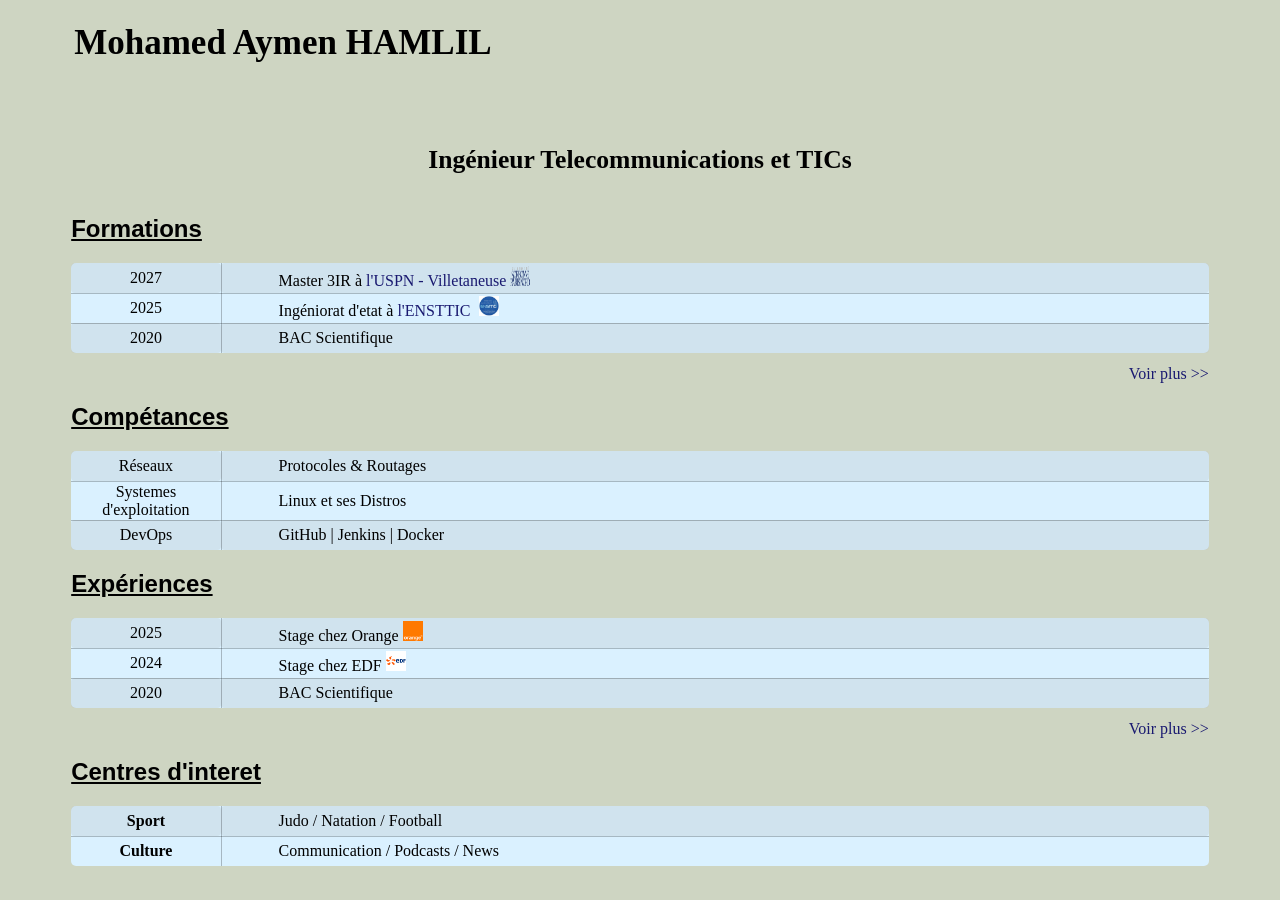
<file: tp1/index.html>
<!DOCTYPE html>
<html>
<head>
	<meta charset="utf-8">
	<meta name="viewport" content="width=device-width, initial-scale=1">
	<link rel="stylesheet" href="cv.css" />
	<title>CV</title>
</head>
<body>
	<h1></h1>
	<table>
		<tr>
			<td>Mohamed Aymen HAMLIL</td>
		</tr>
		<tr>
			<td>Célibataire</td>
			<td><b>.</b></td>
			<td>93 Villetaneuse</td>
			<td><b>.</b></td>
			<td>Permis B</td>
			<td><b>.</b></td>
			<td>mohamedaymen.hamlil@edu.univ-paris13.fr</td>
		</tr>
	</table>
	<h1 id="profile" align="center">Ingénieur Telecommunications et TICs</h1>
	<h1>Formations</h1>
	<table>
		<tr>
			<td>2027</td>
			<td>Master 3IR à <a href="">l'USPN - Villetaneuse<img src="uspn-logo.png" width="50"></a></td>
		</tr>
		<tr>
			<td>2025</td>
			<td>Ingéniorat d'etat à <a href="https://www.ensttic.dz/">l'ENSTTIC <img src="ensttic-logo.jpg"></a></td>
		</tr>
		<tr>
			<td>2020</td>
			<td>BAC Scientifique</td>
		</tr>
	</table>
	<p><a href=".\formations.html">Voir plus >></a></p>
	<h1>Compétances</h1>
	<table>
		<tr>
			<td>Réseaux</td>
			<td>Protocoles & Routages</td>
		</tr>
		<tr>
			<td>Systemes d'exploitation</td>
			<td>Linux et ses Distros</td>
		</tr>
		<tr>
			<td>DevOps</td>
			<td>GitHub | Jenkins | Docker</td>
		</tr>
	</table>
	<h1>Expériences</h1>
	<table>
		<tr>
			<td>2025</td>
			<td>Stage chez Orange<a href=""><img src="orange-logo.png" alt="Orange"></a></td>
		</tr>
		<tr>
			<td>2024</td>
			<td>Stage chez EDF<a href=""><img src="edf-logo.png" alt="edf"></a></td>
		</tr>
		<tr>
			<td>2020</td>
			<td>BAC Scientifique</td>
		</tr>
	</table>
	<p><a href=".\experiences.html">Voir plus >></a></p>

	<h1>Centres d'interet</h1>
	<table>
		<tr>
			<th>Sport</th>
			<td>Judo / Natation / Football</td>
		</tr>
		<tr>
			<th>Culture</th>
			<td>Communication / Podcasts / News</td>
		</tr>
	</table>
</body>
</html>
</file>
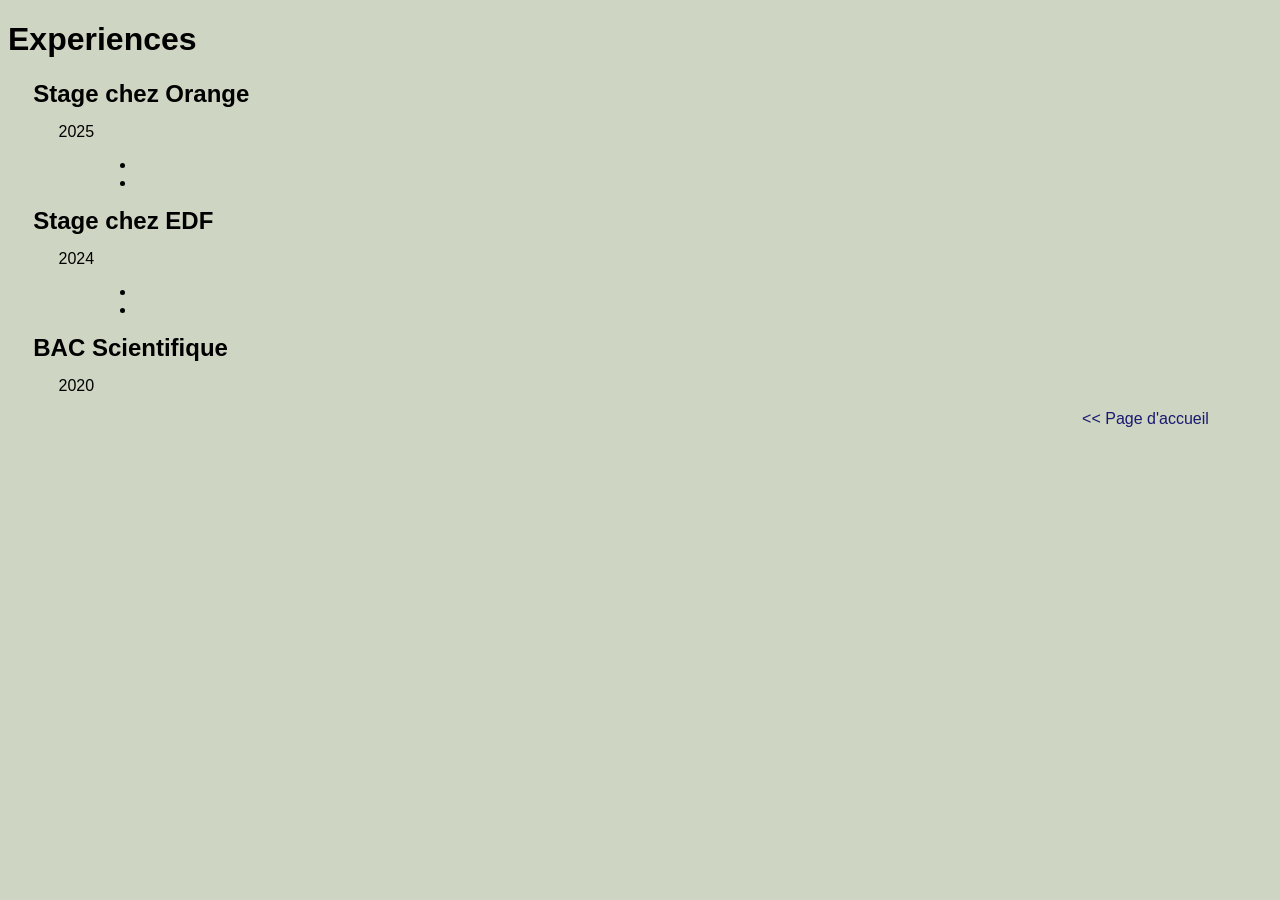
<file: tp1/experiences.html>
<!DOCTYPE html>
<html>
<head>
	<meta charset="utf-8">
	<meta name="viewport" content="width=device-width, initial-scale=1">
	<title>Experiences</title>
	<link rel="stylesheet" href="style.css" />

</head>
<body>
	<h1>Experiences</h1>
	<div>
		<h2>Stage chez Orange</h2>
		<p>2025</p>
		<ul>
			<li></li>
			<li></li>
		</ul>
	</div>
	<div>
		<h2>Stage chez EDF</h2>
		<p>2024</p>
		<ul>
			<li></li>
			<li></li>
		</ul>
	</div>	
	<div>
		<h2>BAC Scientifique</h2>
		<p>2020</p>
		<ul></ul>
	</div>	
	<p><a href=".\index.html"><< Page d'accueil</a></p>

</body>
</html>
</file>
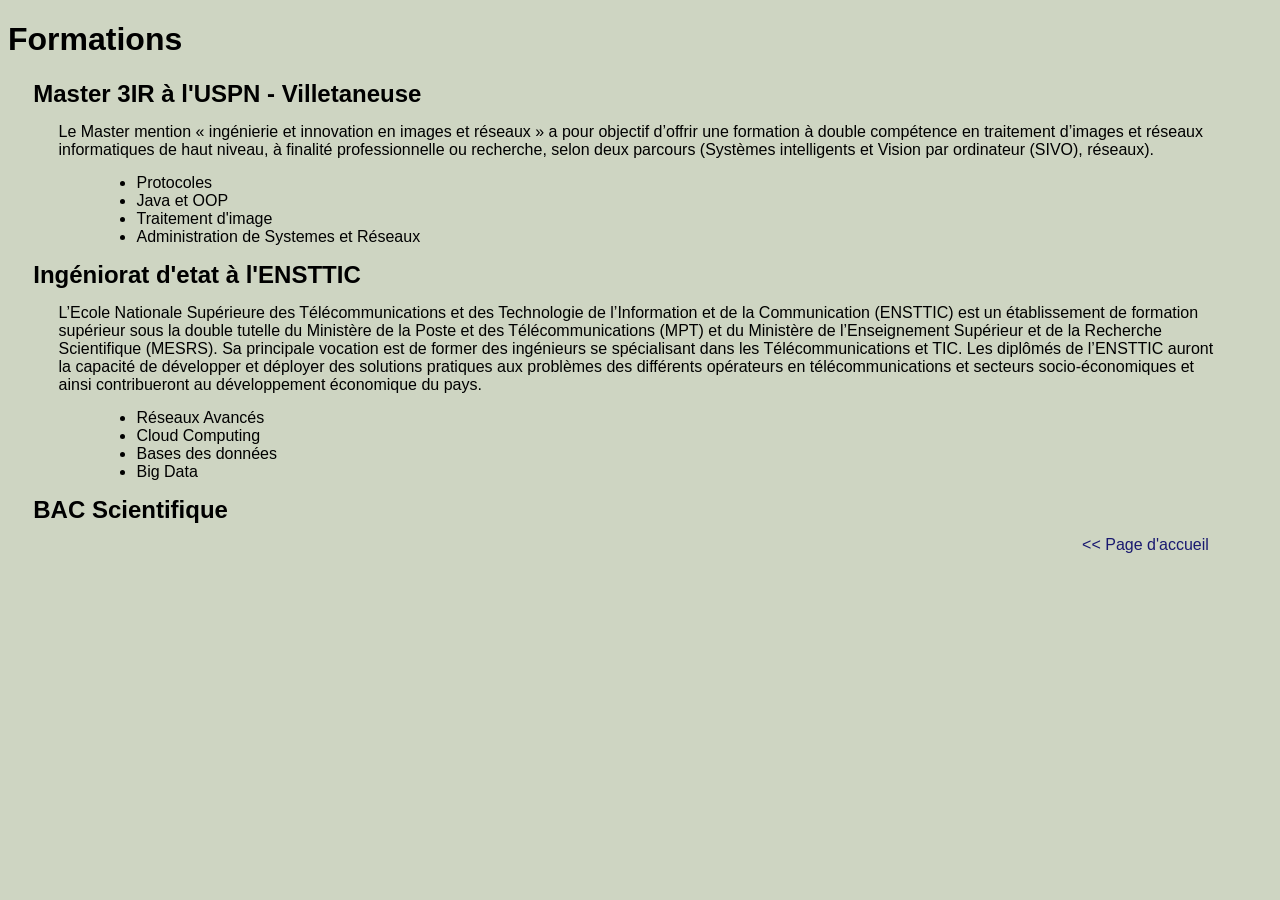
<file: tp1/formations.html>
<!DOCTYPE html>
<html>
<head>
	<meta charset="utf-8">
	<meta name="viewport" content="width=device-width, initial-scale=1">
	<title>Formations</title>
	<link rel="stylesheet" href="style.css" />

</head>
<body>
	<h1>Formations</h1>
	<div>
		<h2>Master 3IR à l'USPN - Villetaneuse</h2>
		<p>Le Master mention « ingénierie et innovation en images et réseaux » a pour objectif d’offrir une formation à double compétence en traitement d’images et réseaux informatiques de haut niveau, à finalité professionnelle ou recherche, selon deux parcours (Systèmes intelligents et Vision par ordinateur (SIVO), réseaux).</p>
		<ul>
			<li>Protocoles</li>
			<li>Java et OOP</li>
			<li>Traitement d'image</li>
			<li>Administration de Systemes et Réseaux</li>
		</ul>
	</div>
	<div>
		<h2>Ingéniorat d'etat à l'ENSTTIC </h2>
		<p>L’Ecole Nationale Supérieure des Télécommunications et des Technologie de l’Information et de la Communication (ENSTTIC) est un établissement de formation supérieur sous la double tutelle du Ministère de la Poste et des Télécommunications (MPT) et du Ministère de l’Enseignement Supérieur et de la Recherche Scientifique (MESRS). Sa principale vocation est de former des ingénieurs se spécialisant dans les Télécommunications et TIC.
		Les diplômés de l’ENSTTIC auront la capacité de développer et déployer des solutions pratiques aux problèmes des différents opérateurs en télécommunications et secteurs socio-économiques et ainsi contribueront au développement économique du pays.</p>
		<ul>
			<li>Réseaux Avancés</li>
			<li>Cloud Computing</li>
			<li>Bases des données</li>
			<li>Big Data</li>
		</ul>
	</div>
	<div>
		<h2>BAC Scientifique</h2>
		<p></p>
	</div>
	<p><a href=".\index.html"><< Page d'accueil</a></p>
</body>
</html>
</file>
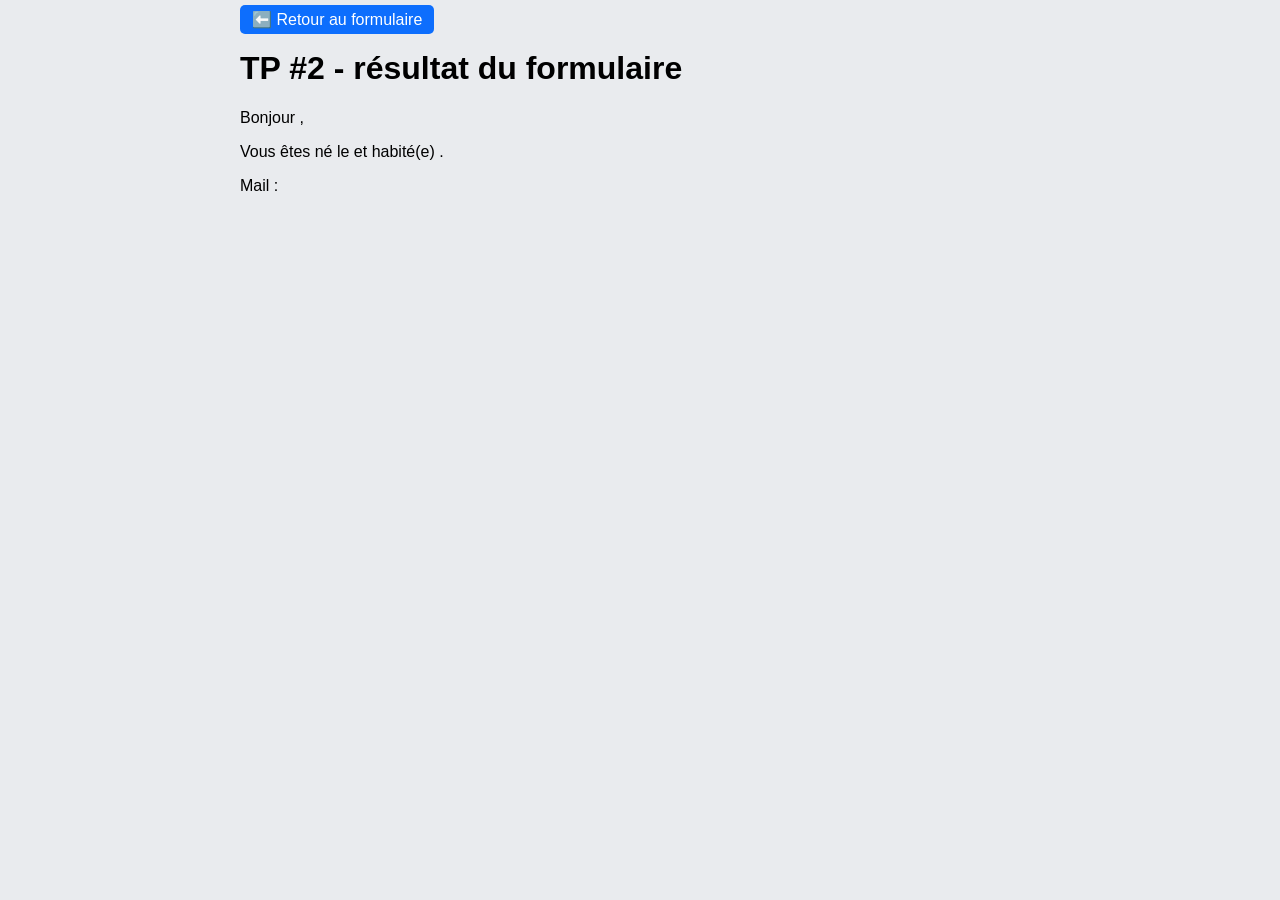
<file: tp2/action.html>
<!DOCTYPE html>
<html>
<head>
	<meta charset="utf-8">
	<meta name="viewport" content="width=device-width, initial-scale=1">
	<link rel="stylesheet" href="style.css" />
	<script type="text/javascript" src="action.js"></script>
	<title>Actions</title>
</head>
<body>
  <a href="index.html" class="btn-primary">⬅️ Retour au formulaire</a>

  <h1>TP #2 - résultat du formulaire</h1>
  <div>
    <p>Bonjour <span id="name"></span> <span id="firstname"></span>,</p>
    <p>
      Vous êtes né le <span id="birthday"></span>
      et habité(e)
      <a href="" id="address" target="_blank"></a>.
    </p>
    <p>
      Mail :
      <a href="" id="email"></a>
    </p>
  </div>
</body>
</html>
</file>
<file: tp1/cv.css>
*{
	box-sizing: border-box;
}
body{
	background-color: #ced5c2;
}

table:first-of-type {
	margin: auto auto;
	width: 90%;
	overflow: hidden;
}

table:first-of-type tbody,
table:first-of-type tr{
	/*width: 100%;*/
	overflow: hidden;

}

table:first-of-type tr:last-child{
	/*background-color: skyblue;*/
	animation-name: defile;
	animation-duration: 7s;
	animation-direction: alternate;
	animation-fill-mode: both;
	animation-iteration-count: infinite;
	animation-delay: 0s;
	animation-timing-function: linear;
	/*width: calc(2*100%);*/
	text-align: center;
	position: relative;
}
table:first-of-type tr:last-child:hover{
	animation-play-state: paused;
}
table:first-of-type tr:last-child::after{
	content: "";
	position: absolute;
	top: 0;
	left: 0;
	background-color: skyblue;
	width: 100%;
}



@keyframes defile{
	from{
		transform: translateX(0%);
	}
	to{
		transform: translateX(100%);
	}
}

table:first-of-type tr:first-child td{
	width: 50%;
	font-family: Tahoma, serif;
	font-size: 35px;
	font-weight: bold;
}

table:first-of-type tr:last-child td{
	display: inline-table;
	font-family: Helvetica, sans-serif;
	font-size: 20px;
	text-align: center;
	padding: 5px;
}

table:first-of-type tr:last-child td:nth-child(odd){
	width: auto;
}

table:first-of-type tr:last-child td:nth-child(even){
	/*border: black 1px solid;*/
	width: 6%;
}

#profile{
	font-size: 1.6em;
	margin: 40px auto;
	font-family: Tahoma, serif;
}

h1:not(#profile){
	font-size: 1.5em;
	text-decoration: underline;
	margin: 20px auto 20px 5%;
	transition-duration: 1s;
	transition-property: font-size;
	transition-delay: 0s;
}


table:not(:first-of-type){
	width: 90%;
	margin: 12px auto;
	background-color: #daf1ff;
	border-radius: 5px;
	border-collapse: collapse;
}

table:not(:first-of-type) tr{
	height: 30px;
}

tr:hover{
	animation-name: zoom-in;
	animation-duration: 1s;
	animation-direction: normal;
	animation-fill-mode: forwards;
}

a{
	text-decoration: none;
	color: midnightblue;
}

table:not(:first-of-type) td:first-child, 
table:not(:first-of-type) th{
	text-align: center;
	width: 150px;
}

table:not(:first-of-type) td:nth-child(2){
	padding-left: 5%;
}

table:not(:first-of-type) td, 
table:not(:first-of-type) th{
	border-top: solid 1px #0000003d;
	border-bottom: solid 1px #0000003d;
	border-radius: 4px;
}

tr:first-child td, tr:first-child th{
	border-top: none;
}
tr:last-child td, tr:last-child th{
	border-bottom: none;
}

table:not(:first-of-type) td:first-child,
table:not(:first-of-type) th{
	border-right: solid 1px #0000003d;
}
h1{
	font-family: Helvetica, sans-serif;
}

table:not(:first-of-type) tr:nth-of-type(odd){
	background-color: #9e9e9e2e;
}

h1:not(#profile):has(+ table:hover){
	font-size: 2em;
} 

img{
	height: 20px;
	width: 20px;
	margin: auto 4px;
}
/*https://t.me/s/ynsaidcontent/219*/

@keyframes zoom-in{
	50%{

		background-color: #cddc3924;
	}
	to{
		transform: scale(1.01);
		background-color: #cddc394a;
	}}

table:not(:first-of-type) + p{
	text-align: right;
	width: 90%;
	margin: 5px auto;
}
</file>
<file: tp1/style.css>
body{
	background-color: #ced5c2;
	font-family: Arial, sans-serif;
}

div{
	margin-top: 15px;
}
div h2{
	margin: 12px 2%;
}

div h2 + p{
	margin: 15px 4%;
}

div ul{
	margin: auto 7%;
}

p:last-child{
	text-align: right;
	width: 90%;
	margin: 5px auto;
}
a{
	text-decoration: unset;
	color: midnightblue;
}
p:last-child a{
/*	animation-name: hovering-on-a;
	animation-direction: reverse;
	animation-duration: 1s;
	animation-iteration-count: 1;
	animation-timing-function: linear;
	animation-fill-mode: forwards;*/
	position: relative;
	overflow: hidden;
	width: fit-content;
}

p:last-child a::after{

	position: absolute;
	content: "";
	height: 1px;
	width: 0%;
	background-color: black;
	right: 100%;
	bottom: 0px;
	transition-duration: 0.5s;
	transition-property: transform width;
	transform: translateX(0%);
}

p:last-child a:hover::after{
	transition-duration: 0.5s;
	transition-property: transform width;
	transform: translateX(100%);
	width: 100%;
}
</file>
<file: tp2/style.css>
body {
  background-color: #e9ebee;
  font-family: system, -apple-system, ".SFNSText-Regular", "San Francisco",
    "Roboto", "Segoe UI", "Helvetica Neue", "Lucida Grande", sans-serif;
  font-size: 16px;
  margin: 10px auto;
  max-width: 800px;
}
label {
  width: 150px;
  display: inline-block;
}
input {
  width: 250px;
  padding: 6px 12px;
  border-radius: 5px;
  border: 1px solid gray;
  font-size: 1rem;
  box-sizing: border-box; /* pour s'assurer que les margin/padding n'impacte pas la largeur width */
  margin: 8px 3px;
  font-size: 1em;
}
form{
  box-shadow: 0 2px 1px -1px #0003, 0 1px 1px #00000024, 0 1px 3px #0000001f;
  background-color: white;
  padding: 16px;
  border-radius: 16px;

}

.btn-primary {
  border-radius: 5px;
  padding: 6px 12px;
  background-color: #0d6efd;
  border-color: #0d6efd;
  color: #fff;
  cursor: pointer;
  text-decoration: none;
}

form:invalid input[type="submit"] {
  background-color: gray;
}

input:invalid + .icon-ok {
  display: none;
}
</file>
